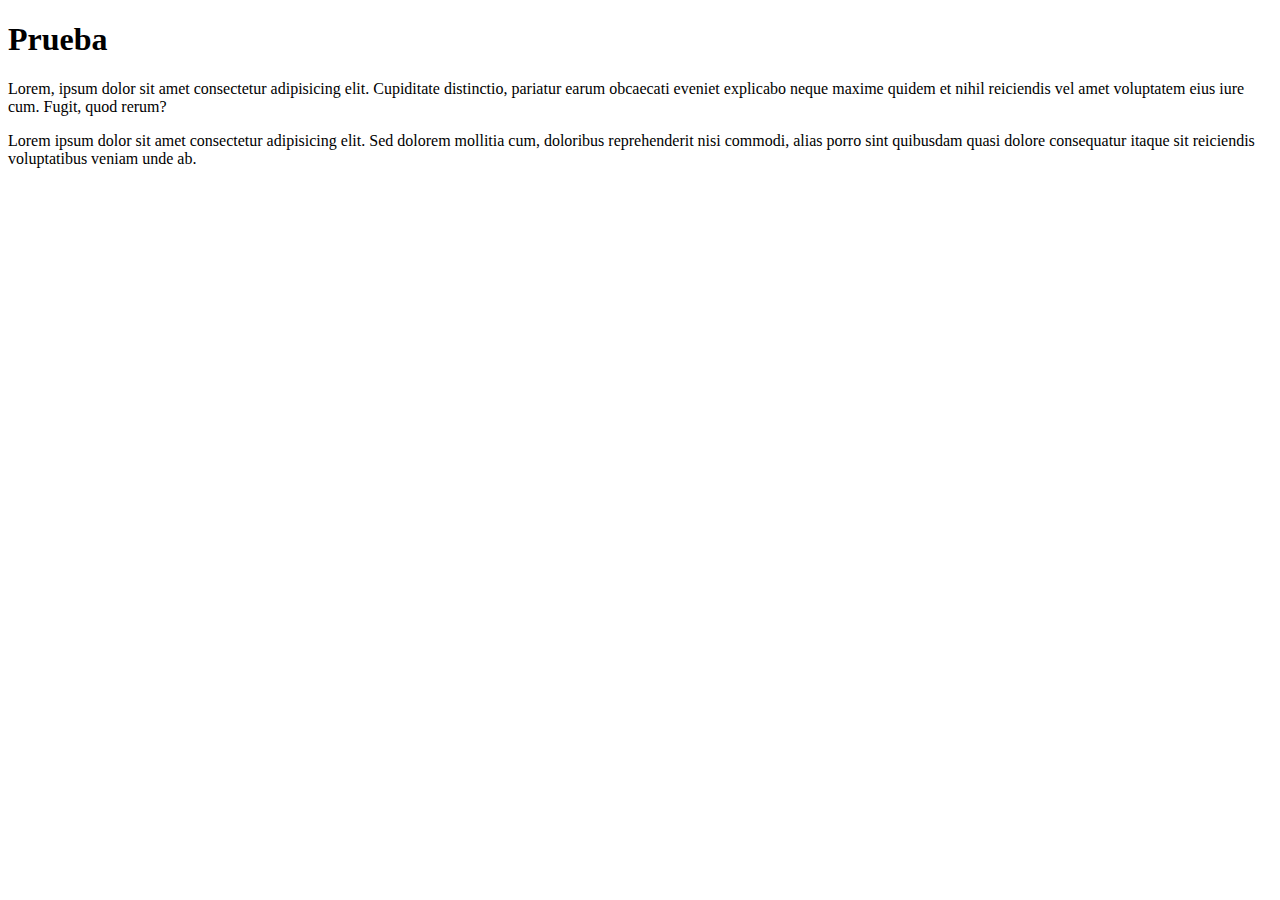
<file: index.html>
<!DOCTYPE html>
<html lang="en">
<head>
    <meta charset="UTF-8">
    <meta http-equiv="X-UA-Compatible" content="IE=edge">
    <meta name="viewport" content="width=device-width, initial-scale=1.0">
    <title>Prueba</title>
</head>
<body>
    <h1>Prueba</h1>
    <p>Lorem, ipsum dolor sit amet consectetur adipisicing elit. Cupiditate distinctio, pariatur earum obcaecati eveniet explicabo neque maxime quidem et nihil reiciendis vel amet voluptatem eius iure cum. Fugit, quod rerum?</p>
    <p>Lorem ipsum dolor sit amet consectetur adipisicing elit. Sed dolorem mollitia cum, doloribus reprehenderit nisi commodi, alias porro sint quibusdam quasi dolore consequatur itaque sit reiciendis voluptatibus veniam unde ab.</p>
</body>
</html>
</file>
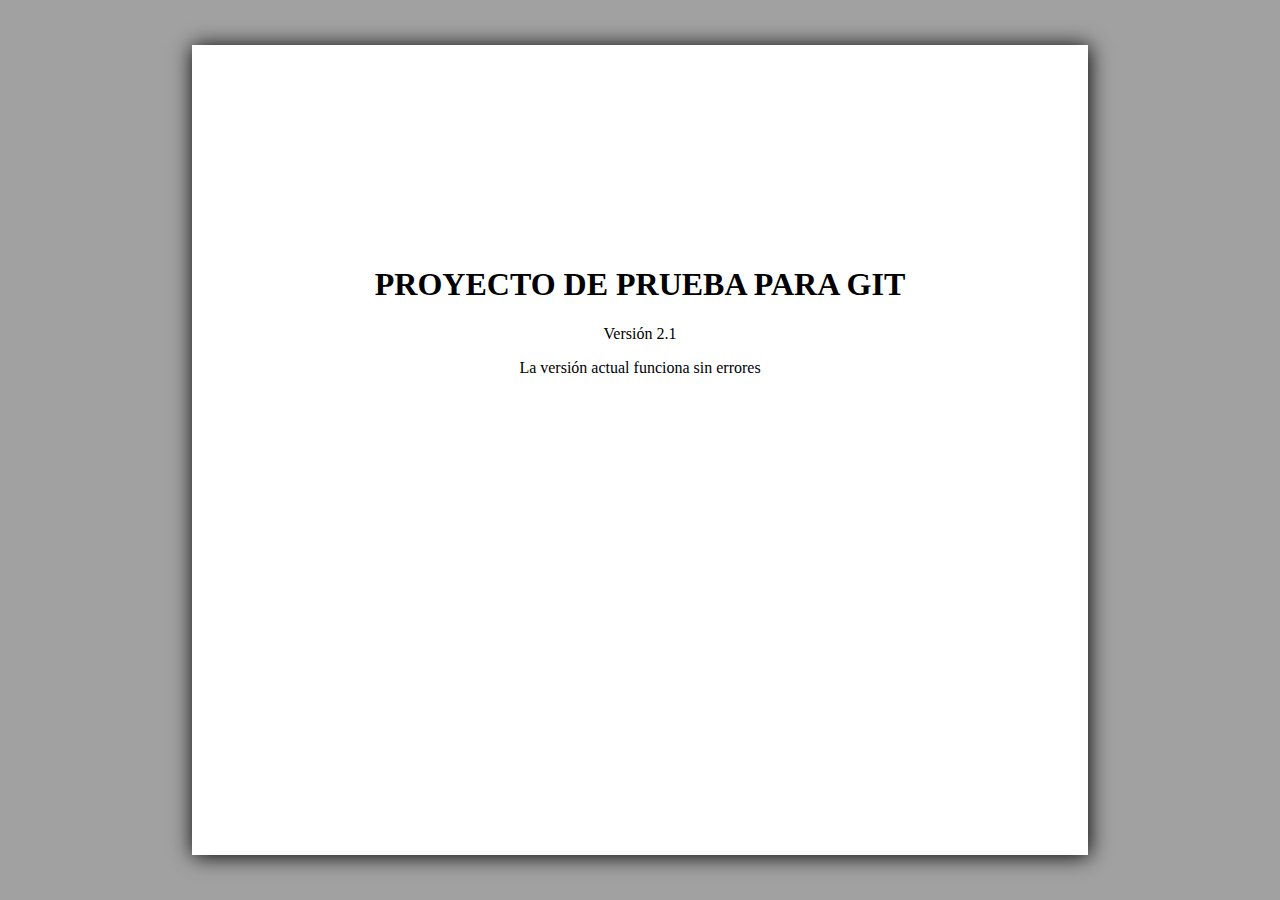
<file: Inicio.html>
<!DOCTYPE html>
<html lang="en">
<head>
    <meta charset="UTF-8">
    <meta http-equiv="X-UA-Compatible" content="IE=edge">
    <meta name="viewport" content="width=device-width, initial-scale=1.0">
    <link rel="stylesheet" href="Estilos.css">
    <title>Prueba</title>
</head>
<body>
    <div class="Contenedor">
        <h1>PROYECTO DE PRUEBA PARA GIT</h1>
        <p>Versión 2.1</p>
        <div id="BloqueRojo"></div>
        <div id="BloqueVerde"></div>
        <div id="BloqueAmarillo"></div>
        <div id="BloqueAzul"></div>
        <p id="Mensaje">La versión actual funciona sin errores</p>
    </div>
</body>
</html>
</file>
<file: Estilos.css>
body{background-color: rgb(161, 161, 161); font-family:calibri; margin:0px;}
.Contenedor{background-color:white; text-align: center; width:70%; height:90vh; margin-left:15%; margin-top:5vh; box-shadow:1px 1px 20px black; padding-top:200px; box-sizing: border-box;}
</file>
